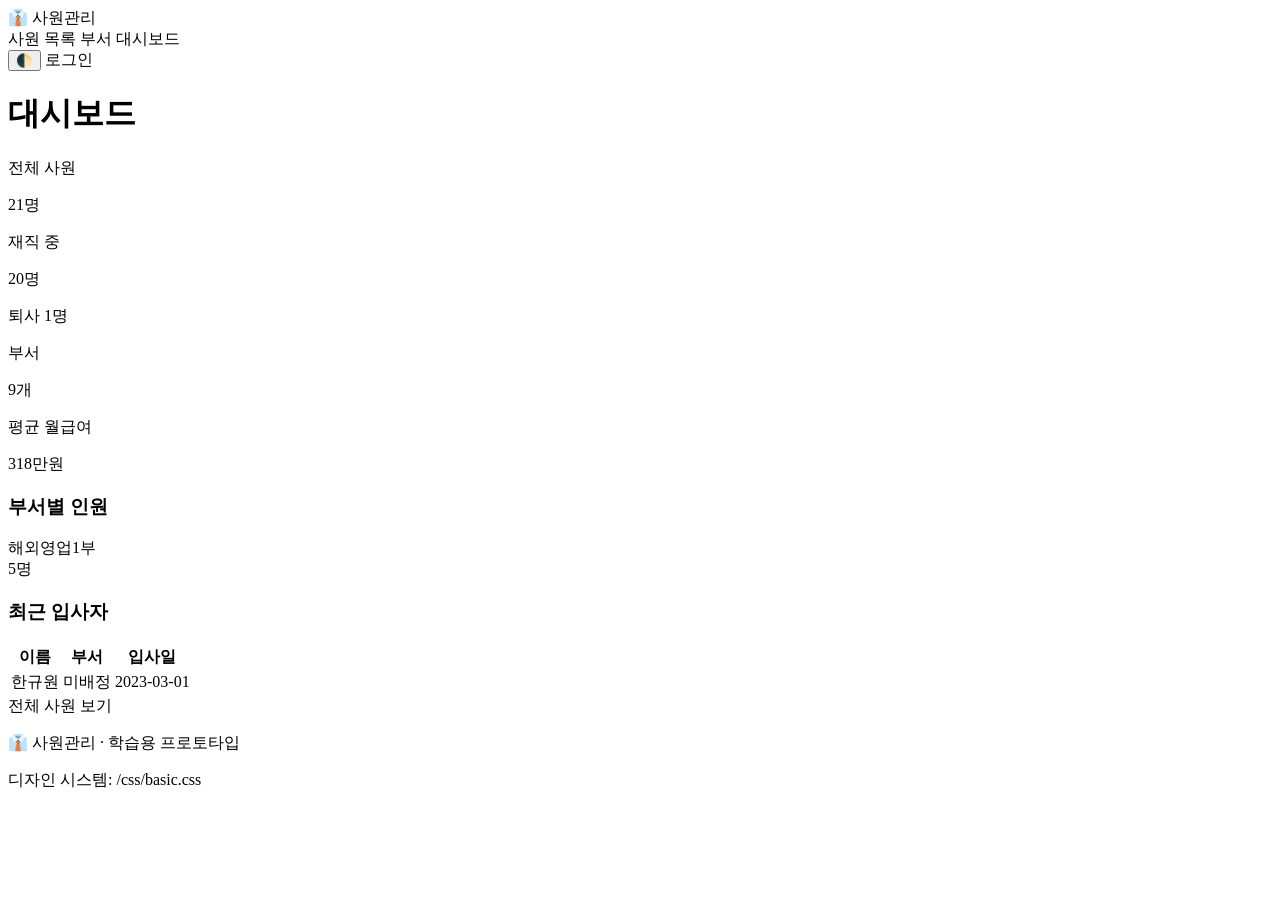
<file: src/main/resources/templates/dashboard.html>
<!DOCTYPE html>
<html lang="ko" xmlns:th="http://www.thymeleaf.org">
<head>
  <meta charset="UTF-8">
  <meta name="viewport" content="width=device-width, initial-scale=1">
  <title>대시보드 · 사원관리</title>
  <link rel="stylesheet" th:href="@{/css/basic.css}">
  <link rel="stylesheet" th:href="@{/css/component.css}">
  <link rel="stylesheet" th:href="@{/css/app-shell.css}">
  <link rel="stylesheet" th:href="@{/css/hr.css}">
  <script th:src="@{/js/component.js}" defer></script>
</head>
<body>
  <header class="site-header">
    <div class="site-header__inner container container--wide">
      <a class="site-header__brand" th:href="@{/emps}">👔 사원관리</a>
      <nav class="site-nav hide-mobile" aria-label="주요 메뉴">
        <a th:href="@{/emps}">사원 목록</a>
        <a th:href="@{/depts}">부서</a>
        <a th:href="@{/dashboard}" aria-current="page">대시보드</a>
      </nav>
      <span class="spacer"></span>
      <button class="btn btn--ghost btn--sm" type="button" data-theme-toggle aria-label="다크 모드 전환">🌓</button>
      <a class="btn btn--primary btn--sm" th:href="@{/login}">로그인</a>
    </div>
  </header>

  <main class="app-main container container--wide">
    <div class="page-head">
      <div>
        <h1>대시보드</h1>
      </div>
    </div>

    <!-- 통계 카드 -->
    <div class="stat-grid">
      <div class="stat">
        <p class="stat__label">전체 사원</p>
        <p class="stat__value" th:text="${totalCnt} + '명'">21명</p>
      </div>
      <div class="stat">
        <p class="stat__label">재직 중</p>
        <p class="stat__value" th:text="${activeCnt} + '명'">20명</p>
        <p class="stat__delta muted" th:text="'퇴사 ' + ${inactiveCnt} + '명'">퇴사 1명</p>
      </div>
      <div class="stat">
        <p class="stat__label">부서</p>
        <p class="stat__value" th:text="${deptCnt} + '개'">9개</p>
      </div>
      <div class="stat">
        <p class="stat__label">평균 월급여</p>
        <p class="stat__value" th:text="${avgSalary} != null ? ${#numbers.formatInteger(avgSalary, 0, 'COMMA')} + '원' : '-'">318만원</p>
      </div>
    </div>

    <div class="grid grid--2 mt-6">
      <!-- 부서별 인원 -->
      <div class="card" style="padding: var(--space-6)">
        <h3 class="mb-4">부서별 인원</h3>
        <div class="bar-row" th:each="d : ${deptStats}">
          <span class="bar-row__name" th:text="${d.deptTitle}">해외영업1부</span>
          <div class="progress">
            <div class="progress__bar"
                 th:style="'width: ' + (${totalCnt} > 0 ? (${d.empCount} * 100 / ${totalCnt}) : 0) + '%'"></div>
          </div>
          <span class="bar-row__count" th:text="${d.empCount} + '명'">5명</span>
        </div>
      </div>

      <!-- 최근 입사자 -->
      <div class="card" style="padding: var(--space-6)">
        <h3 class="mb-4">최근 입사자</h3>
        <table class="table">
          <thead><tr><th>이름</th><th>부서</th><th>입사일</th></tr></thead>
          <tbody>
            <tr th:each="e : ${recentHires}">
              <td><a th:href="@{/emp-detail(empId=${e.empId})}" th:text="${e.empName}">한규원</a></td>
              <td th:text="${e.deptName} ?: '미배정'">미배정</td>
              <td th:text="${e.hireDate}">2023-03-01</td>
            </tr>
          </tbody>
        </table>
        <a class="link-arrow mt-4" th:href="@{/emps}" style="display: inline-block">전체 사원 보기</a>
      </div>
    </div>
  </main>

  <footer class="site-footer">
    <div class="container container--wide row row--between">
      <p>👔 사원관리 · 학습용 프로토타입</p>
      <span class="muted" style="font-size: var(--text-sm)">디자인 시스템: /css/basic.css</span>
    </div>
  </footer>
</body>
</html>
</file>
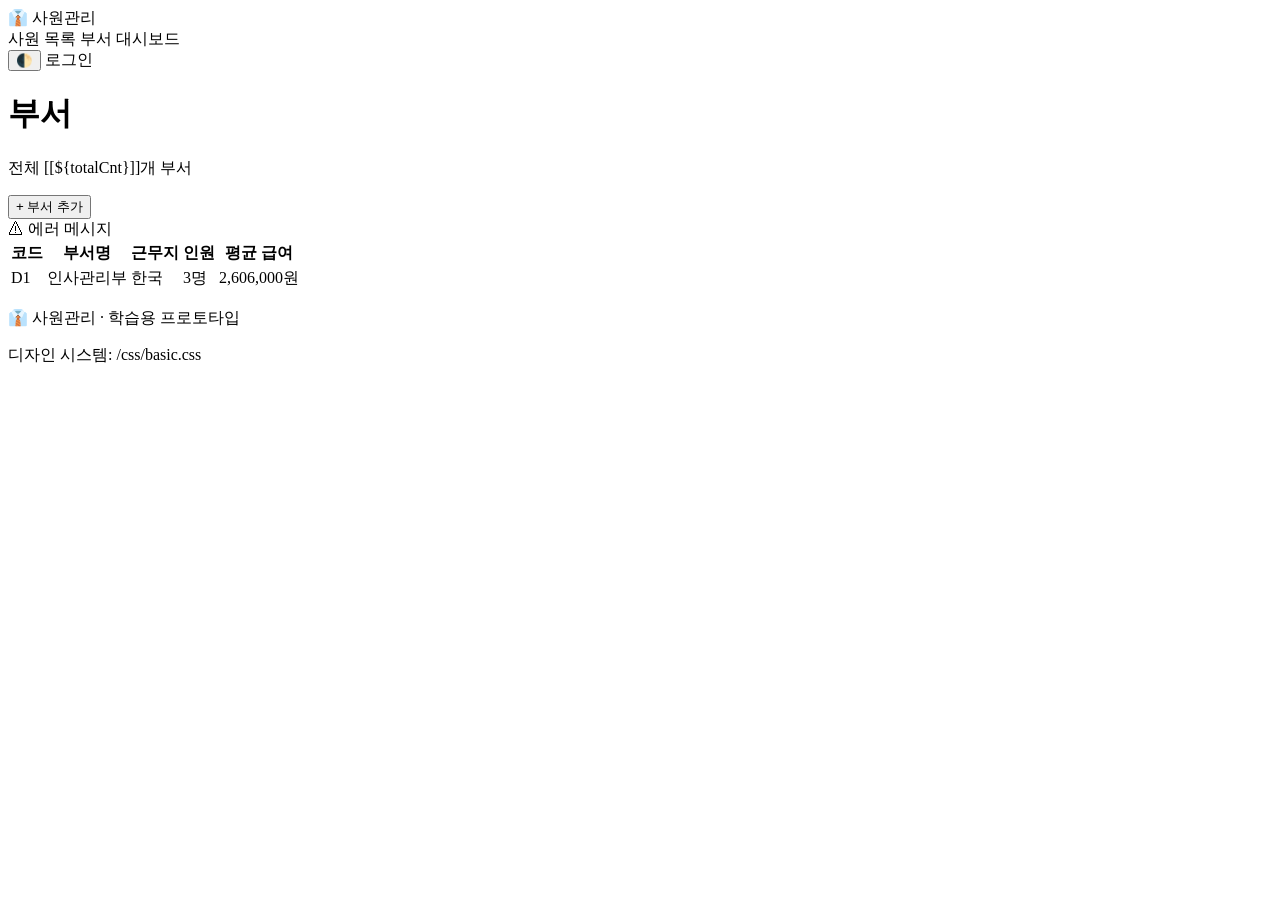
<file: src/main/resources/templates/depts.html>
<!DOCTYPE html>
<html lang="ko" xmlns:th="http://www.thymeleaf.org">
<head>
  <meta charset="UTF-8">
  <meta name="viewport" content="width=device-width, initial-scale=1">
  <title>부서 · 사원관리</title>
  <link rel="stylesheet" th:href="@{/css/basic.css}">
  <link rel="stylesheet" th:href="@{/css/component.css}">
  <link rel="stylesheet" th:href="@{/css/app-shell.css}">
  <link rel="stylesheet" th:href="@{/css/hr.css}">
  <script th:src="@{/js/modal.js}" defer></script>
  <script th:src="@{/js/component.js}" defer></script>
</head>
<body>
  <header class="site-header">
    <div class="site-header__inner container container--wide">
      <a class="site-header__brand" th:href="@{/emps}">👔 사원관리</a>
      <nav class="site-nav hide-mobile" aria-label="주요 메뉴">
        <a th:href="@{/emps}">사원 목록</a>
        <a th:href="@{/depts}" aria-current="page">부서</a>
        <a th:href="@{/dashboard}">대시보드</a>
      </nav>
      <span class="spacer"></span>
      <button class="btn btn--ghost btn--sm" type="button" data-theme-toggle aria-label="다크 모드 전환">🌓</button>
      <a class="btn btn--primary btn--sm" th:href="@{/login}">로그인</a>
    </div>
  </header>

  <main class="app-main container container--wide">
    <div class="page-head">
      <div>
        <h1>부서</h1>
        <p>전체 [[${totalCnt}]]개 부서</p>
      </div>
      <button class="btn btn--primary" type="button" data-modal-open="dept-modal">+ 부서 추가</button>
    </div>

    <div class="alert alert--danger mb-4" th:if="${errorMessage}">
      <span class="alert__icon">⚠</span>
      <span class="alert__body" th:text="${errorMessage}">에러 메시지</span>
    </div>

    <div class="table-wrap">
      <table class="table table--striped">
        <thead>
          <tr><th>코드</th><th>부서명</th><th>근무지</th><th>인원</th><th>평균 급여</th></tr>
        </thead>
        <tbody>
          <tr th:each="d : ${list}">
            <td th:text="${d.deptId}">D1</td>
            <td th:text="${d.deptTitle}">인사관리부</td>
            <td th:text="${d.locationName} ?: '미배정'">한국</td>
            <td th:text="${d.empCount} + '명'">3명</td>
            <td th:text="${d.avgSalary} != null ? ${#numbers.formatInteger(d.avgSalary, 0, 'COMMA')} + '원' : '-'">2,606,000원</td>
          </tr>
        </tbody>
      </table>
    </div>
  </main>

  <footer class="site-footer">
    <div class="container container--wide row row--between">
      <p>👔 사원관리 · 학습용 프로토타입</p>
      <span class="muted" style="font-size: var(--text-sm)">디자인 시스템: /css/basic.css</span>
    </div>
  </footer>

  <!-- 부서 추가 모달 -->
  <div class="modal" id="dept-modal" data-modal hidden>
    <div class="modal__overlay" data-modal-close></div>
    <div class="modal__panel" role="dialog" aria-modal="true" tabindex="-1" aria-labelledby="dept-modal-title" style="width: min(440px, 100%)">
      <button class="modal__close" type="button" data-modal-close aria-label="닫기">×</button>
      <h3 class="modal__title" id="dept-modal-title">부서 추가</h3>
      <form id="dept-form" class="modal__body stack" style="--gap: var(--space-4)" method="post" th:action="@{/dept-save}">
        <div class="field">
          <label class="label" for="d-code">부서 코드 *</label>
          <input class="input" id="d-code" name="deptId" placeholder="DA (2자)" maxlength="2" required>
        </div>
        <div class="field">
          <label class="label" for="d-name">부서명 *</label>
          <input class="input" id="d-name" name="deptTitle" placeholder="신사업개발부" required>
        </div>
        <div class="field">
          <label class="label" for="d-loc">근무지 *</label>
          <!-- DB의 dept.location_id가 NOT NULL(+FK)이라 근무지는 선택 필수 -->
          <select class="select" id="d-loc" name="locationId" required>
            <option value="">선택하세요</option>
            <option th:each="loc : ${locations}" th:value="${loc.code}" th:text="${loc.name}">한국</option>
          </select>
        </div>
      </form>
      <div class="modal__footer">
        <button class="btn btn--secondary" type="button" data-modal-close>취소</button>
        <button class="btn btn--primary" type="submit" form="dept-form">추가</button>
      </div>
    </div>
  </div>
</body>
</html>
</file>
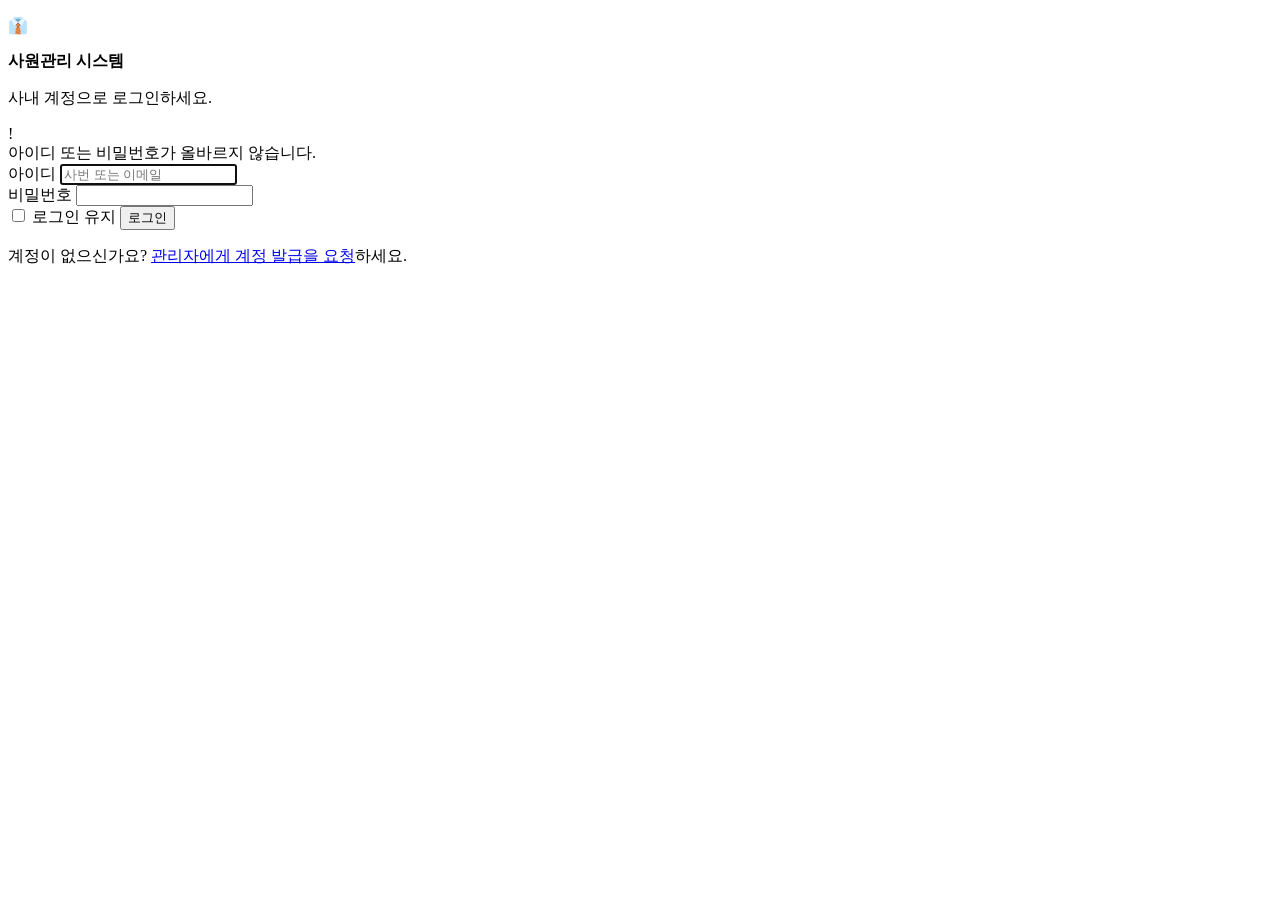
<file: src/main/resources/templates/login.html>
<!DOCTYPE html>
<html lang="ko" xmlns:th="http://www.thymeleaf.org">
<head>
  <meta charset="UTF-8">
  <meta name="viewport" content="width=device-width, initial-scale=1">
  <title>로그인 · 사원관리</title>
  <link rel="stylesheet" th:href="@{/css/basic.css}">
  <link rel="stylesheet" th:href="@{/css/component.css}">
  <link rel="stylesheet" th:href="@{/css/app-shell.css}">
  <link rel="stylesheet" th:href="@{/css/hr.css}">
  <script th:src="@{/js/component.js}" defer></script>
</head>
<body>
  <!--
    로그인 화면 (Day 12 로그인과 권한 연결 지점)
    - 공통 헤더/푸터 없이 가운데 카드만 두는 화면 (.auth-wrap / .auth-card = app-shell.css)
    - Thymeleaf 전환:
        form: <form th:action="@{/login}" method="post">  (Security 가 CSRF hidden 자동 주입)
        입력 name 은 Security 기본값인 username / password 를 그대로 사용
        실패 시 리다이렉트 ?error → <div class="alert alert--danger" th:if="${param.error}">
        로그아웃 후 ?logout → <div class="alert alert--info" th:if="${param.logout}">
  -->
  <main class="auth-wrap">
    <div class="auth-card stack" style="--gap: var(--space-5)">
      <div class="text-center stack" style="--gap: var(--space-1)">
        <p style="font-size: var(--text-2xl)">👔</p>
        <h1 style="font-size: var(--text-xl)">사원관리 시스템</h1>
        <p class="muted" style="font-size: var(--text-sm)">사내 계정으로 로그인하세요.</p>
      </div>

      <!-- 로그인 실패 시 서버가 이 배너를 렌더링 -->
      <div class="alert alert--danger" role="alert" th:if="${param.error}">
        <span class="alert__icon" aria-hidden="true">!</span>
        <div class="alert__body">아이디 또는 비밀번호가 올바르지 않습니다.</div>
      </div>

      <form class="stack" style="--gap: var(--space-4)" action="/login" method="post" data-login-form>
        <div class="field">
          <label class="label" for="username">아이디</label>
          <input class="input" id="username" name="username" autocomplete="username" placeholder="사번 또는 이메일" required autofocus>
        </div>
        <div class="field">
          <label class="label" for="password">비밀번호</label>
          <input class="input" id="password" name="password" type="password" autocomplete="current-password" required>
        </div>
        <label class="check">
          <input type="checkbox" name="remember-me">
          <span>로그인 유지</span>
        </label>
        <button class="btn btn--primary btn--block" type="submit">로그인</button>
      </form>

      <p class="text-center muted" style="font-size: var(--text-sm)">
        계정이 없으신가요? <a href="#">관리자에게 계정 발급을 요청</a>하세요.
      </p>
    </div>
  </main>

  <script>
    // 프로토타입: 실제 인증 대신 대시보드로 이동
    document.addEventListener("DOMContentLoaded", function () {
      document.querySelector("[data-login-form]").addEventListener("submit", function (e) {
        e.preventDefault();
        location.href = "/dashboard";
      });
    });
  </script>
</body>
</html>
</file>
